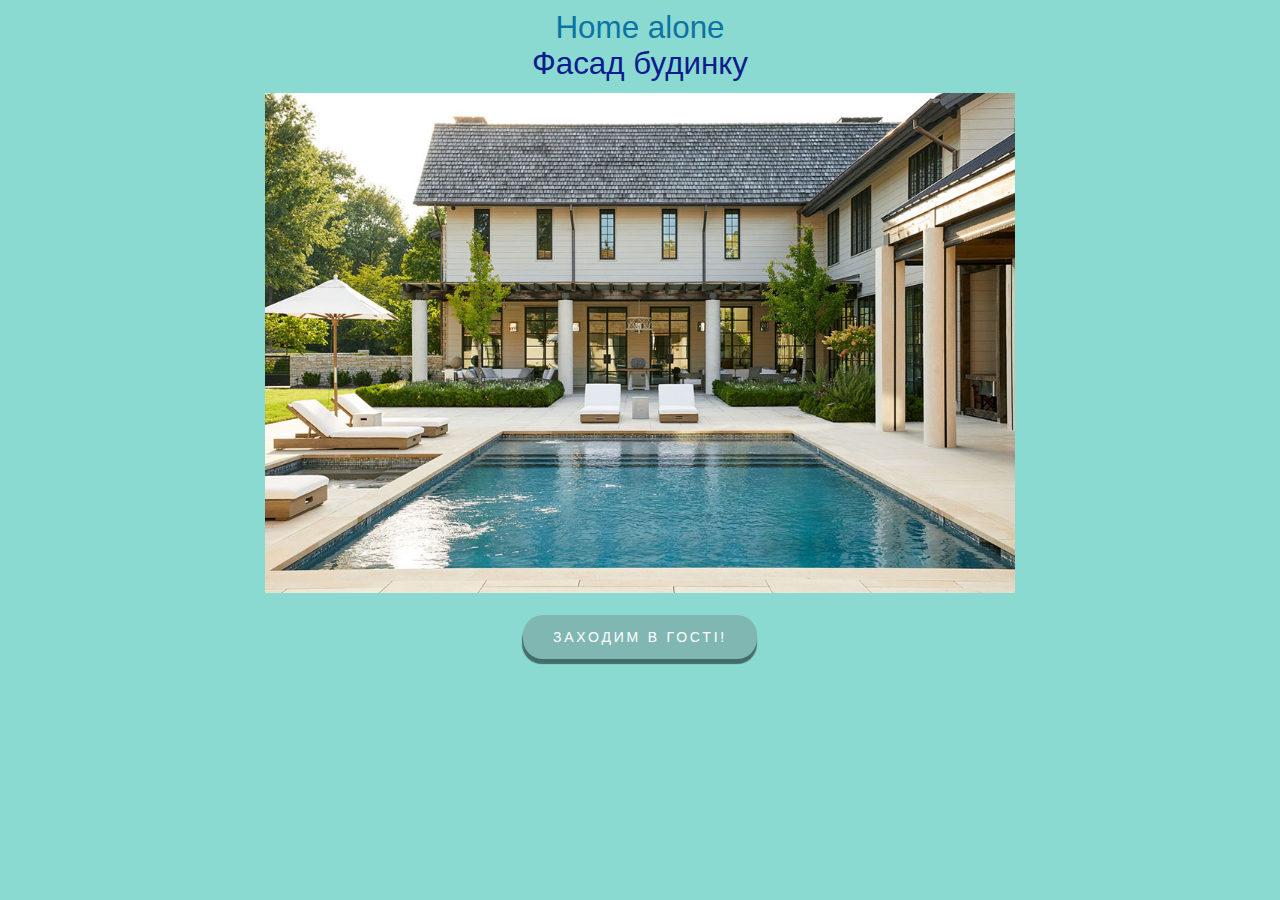
<file: index.html>
<!DOCTYPE html>
<html lang="en">
  <head>
    <meta charset="UTF-8" />
    <meta name="viewport" content="width=device-width, initial-scale=1.0" />
    <title>Home_alone</title>
    <link rel="stylesheet" href="css/style.css" />
    <title>Home alone</title>
  </head>
  <body>
    <h1>Home alone</h1>
    <div class="paragraf">Фасад будинку</div>
    <div class="block content-image">
      <a target="_blank" href="index1.html" class="botom-up block-bottom">
        <span>Столова</span>
      </a>
      <div style="display: flex;">
        <a target="_blank" href="index2.html" class="botom-left block-bottom">
          <span>Ванна кімната</span>
        </a>
        <a target="_blank" href="index3.html" class="botom-right block-bottom">
          <span>Спальня</span>
        </a>
        <a target="_blank" href="index4.html" class="botom-down block-bottom">
          <span>Спортзал</span>
        </a>
      </div>
    </div>
    <div class="footer">
      <a target="_blank" href="index1.html" class="content-bottom-info_link">
        <span>Заходим в гості!</span>
      </a>
    </div>
    <div style="height: 1rem;"></div>
  </body>
</html>
</file>
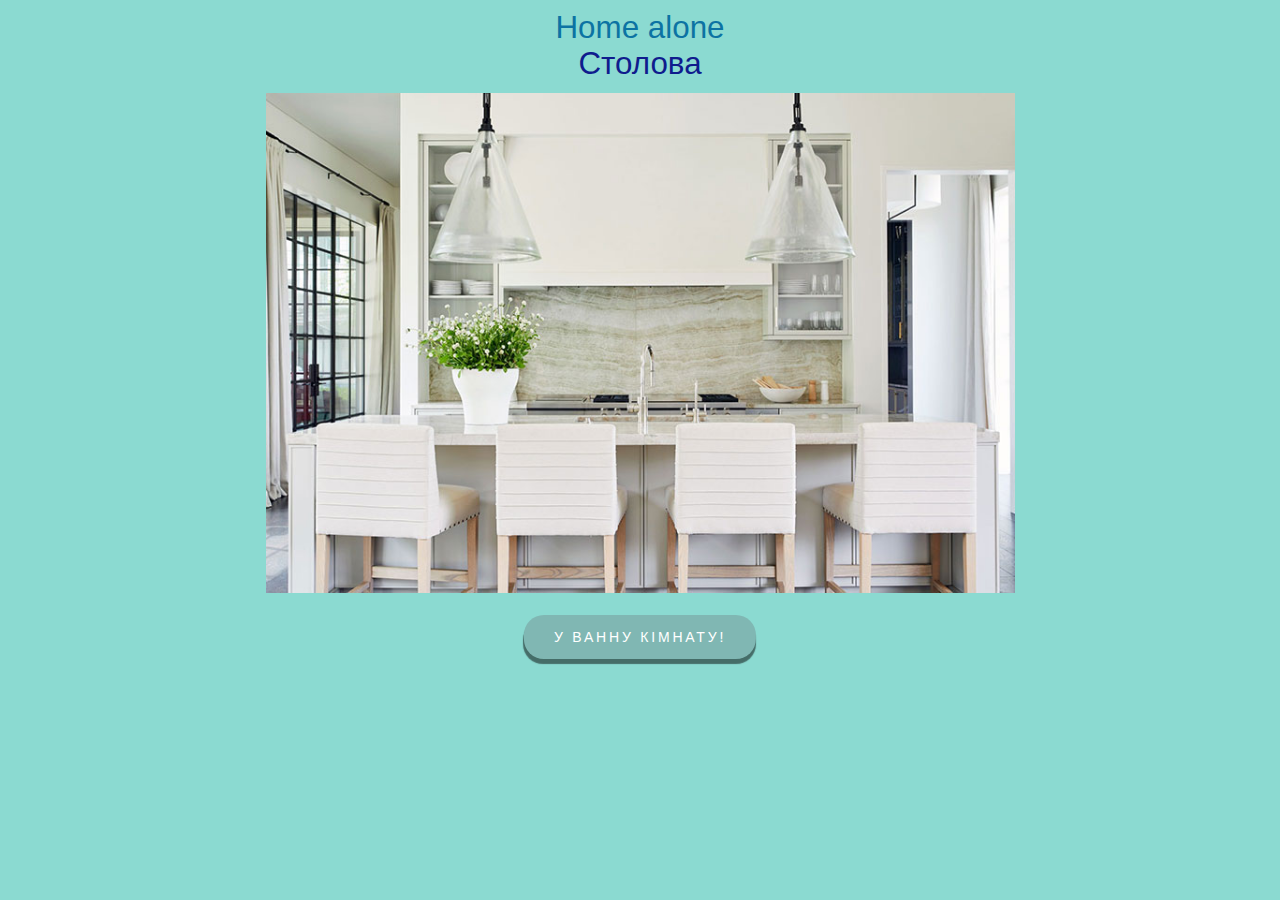
<file: index1.html>
<!DOCTYPE html>
<html lang="en">
<head>
  <meta charset="UTF-8">
  <meta name="viewport" content="width=device-width, initial-scale=1.0">
  <title>Home_alone</title>
  <link rel="stylesheet" href="css/style.css">
  <title>Home alone</title>
</head>
<body>
  <h1>Home alone</h1>
  <div class="paragraf">Столова</div>
  <div class="block content-image-1">
    <a target="_blank" href="index.html" class="botom-up block-bottom">
      <span>Вхід в будинок</span>
    </a>
    <div style="display: flex;">
      <a target="_blank" href="index2.html" class="botom-left block-bottom">
        <span>Ванна кімната</span>
      </a>
      <a target="_blank" href="index3.html" class="botom-right block-bottom">
        <span>Спальня</span>
      </a>
      <a target="_blank" href="index4.html" class="botom-down block-bottom">
        <span>Спортзал</span>
      </a>
    </div>
  </div>
  <div class="footer">
    <a
        target="_blank"
        href="index2.html"
        class="content-bottom-info_link"
      >
        <span>У ванну кімнату!</span>
      </a>
  </div>
</body>
</html>
</file>
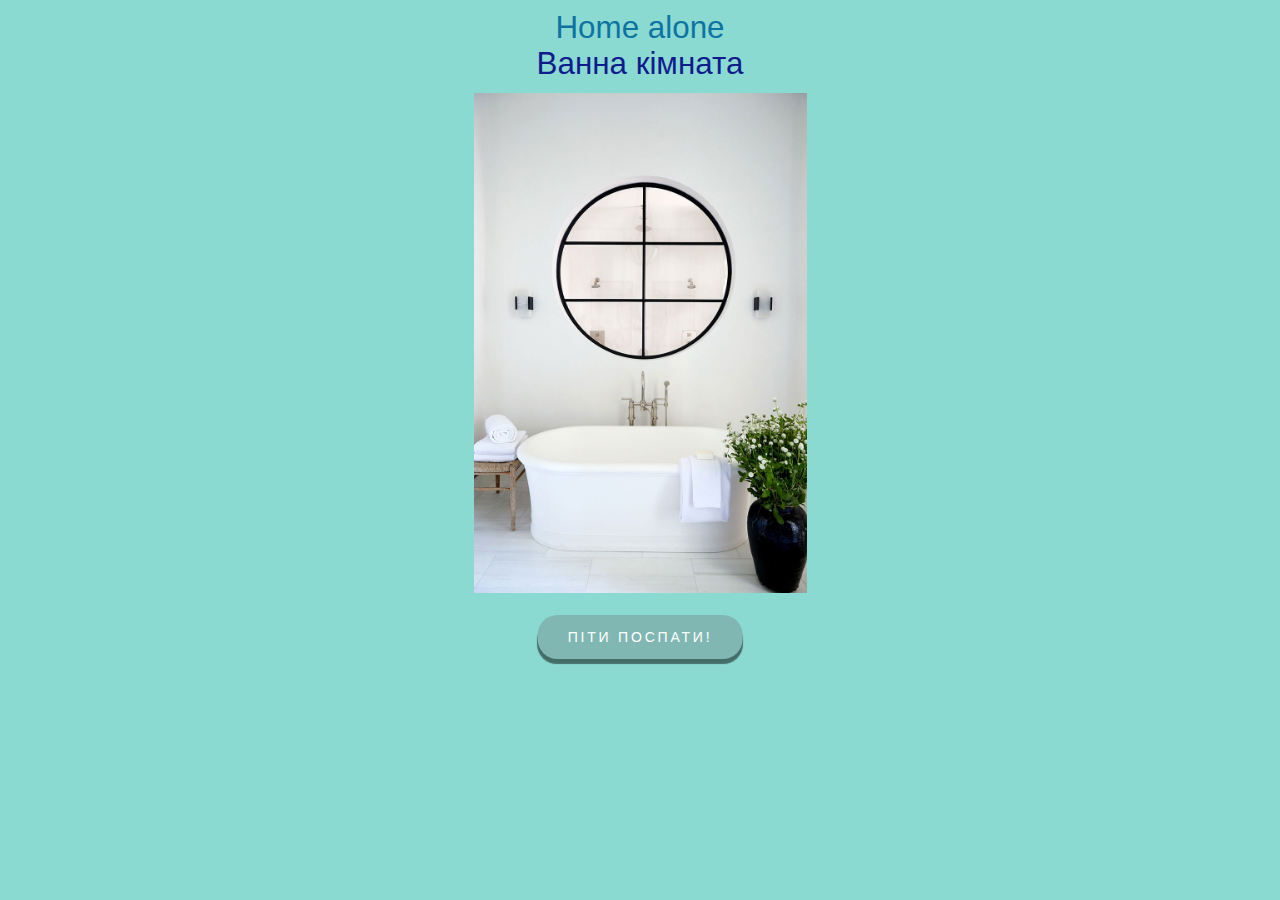
<file: index2.html>
<!DOCTYPE html>
<html lang="en">
<head>
  <meta charset="UTF-8">
  <meta name="viewport" content="width=device-width, initial-scale=1.0">
  <title>Home_alone</title>
  <link rel="stylesheet" href="css/style.css">
  <title>Home alone</title>
</head>
<body>
  <h1>Home alone</h1>
  <div class="paragraf">Ванна кімната</div>
  <div class="block content-image-2">
    <a target="_blank" href="index1.html" class="botom-up block-bottom">
      <span>Столова</span>
    </a>
    <div style="display: flex;">
      <a target="_blank" href="index.html" class="botom-left block-bottom">
        <span>Вхід в будинок</span>
      </a>
      <a target="_blank" href="index3.html" class="botom-right block-bottom">
        <span>Спальня</span>
      </a>
      <a target="_blank" href="index4.html" class="botom-down block-bottom">
        <span>Спортзал</span>
      </a>
    </div>
  </div>
  <div class="footer">
    <a
        target="_blank"
        href="index3.html"
        class="content-bottom-info_link"
      >
        <span>Піти поспати!</span>
      </a>
  </div>
</body>
</html>
</file>
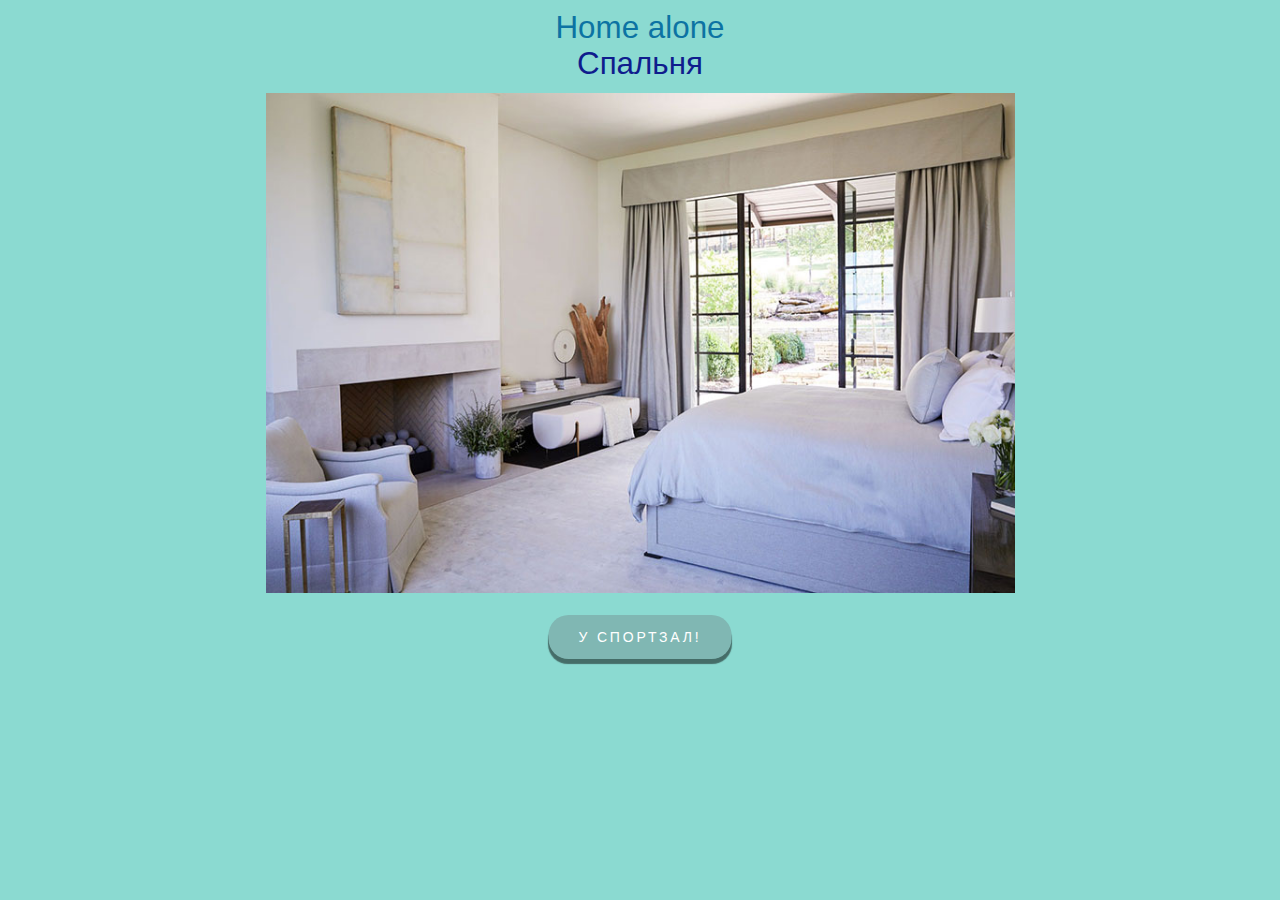
<file: index3.html>
<!DOCTYPE html>
<html lang="en">
<head>
  <meta charset="UTF-8">
  <meta name="viewport" content="width=device-width, initial-scale=1.0">
  <title>Home_alone</title>
  <link rel="stylesheet" href="css/style.css">
  <title>Home alone</title>
</head>
<body>
  <h1>Home alone</h1>
  <div class="paragraf">Спальня</div>
  <div class="block content-image-3">
    <a target="_blank" href="index1.html" class="botom-up block-bottom">
      <span>Столова</span>
    </a>
    <div style="display: flex;">
      <a target="_blank" href="index2.html" class="botom-left block-bottom">
        <span>Ванна кімната</span>
      </a>
      <a target="_blank" href="index.html" class="botom-right block-bottom">
        <span>Вхід в будинок</span>
      </a>
      <a target="_blank" href="index4.html" class="botom-down block-bottom">
        <span>Спортзал</span>
      </a>
    </div>
  </div>
  <div class="footer">
    <a
        target="_blank"
        href="index4.html"
        class="content-bottom-info_link"
      >
        <span>У спортзал!</span>
      </a>
  </div>
</body>
</html>
</file>
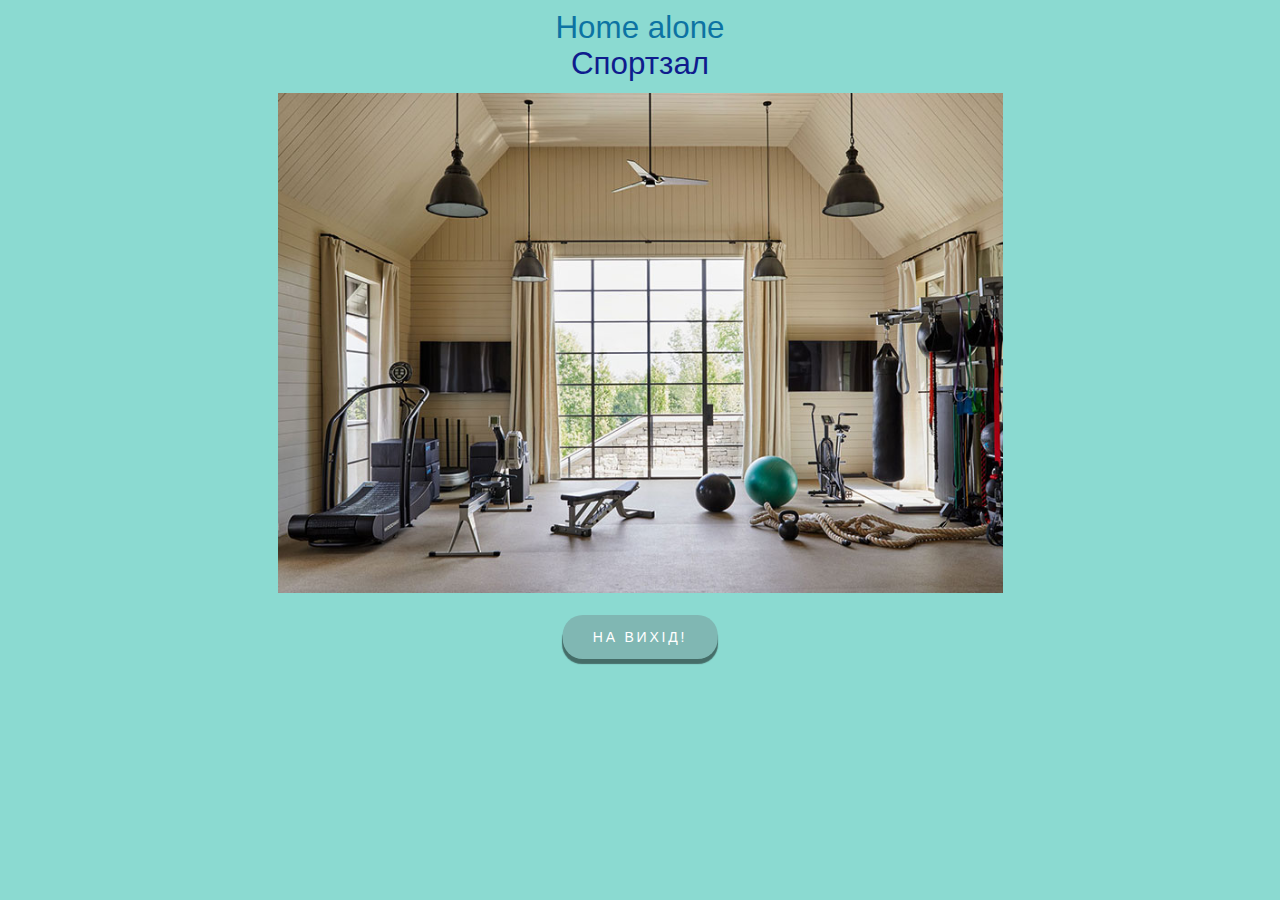
<file: index4.html>
<!DOCTYPE html>
<html lang="en">
<head>
  <meta charset="UTF-8">
  <meta name="viewport" content="width=device-width, initial-scale=1.0">
  <title>Home_alone</title>
  <link rel="stylesheet" href="css/style.css">
  <title>Home alone</title>
</head>
<body>
  <h1>Home alone</h1>
  <div class="paragraf">Спортзал</div>
  <div class="block content-image-4">
    <a target="_blank" href="index1.html" class="botom-up block-bottom">
      <span>Столова</span>
    </a>
    <div style="display: flex;">
      <a target="_blank" href="index2.html" class="botom-left block-bottom">
        <span>Ванна кімната</span>
      </a>
      <a target="_blank" href="index3.html" class="botom-right block-bottom">
        <span>Спальня</span>
      </a>
      <a target="_blank" href="index.html" class="botom-down block-bottom">
        <span>Вхід в будинок</span>
      </a>
    </div>
  </div>
  <div class="footer">
    <a
        target="_blank"
        href="index.html"
        class="content-bottom-info_link"
      >
        <span>На вихід!</span>
      </a>
  </div>
</body>
</html>
</file>
<file: css/style.css>
* {
  padding: 0;
  margin: 0;
  border: 0;
}

*,
*:before,
*:after {
  -moz-box-sizing: border-box;
  -webkit-box-sizing: border-box;
  box-sizing: border-box;
}

:focus,
:active {
  outline: none;
}

a:focus,
a:active {
  outline: none;
}

nav,
footer,
header,
aside {
  display: block;
}

html,
body {
  height: 100%;
  width: 100%;
  font-size: 100%;
  line-height: 1;
  font-size: 14px;
  -ms-text-size-adjust: 100%;
  -moz-text-size-adjust: 100%;
  -webkit-text-size-adjust: 100%;
}

input,
button,
textarea {
  font-family: inherit;
}

input::-ms-clear {
  display: none;
}

button {
  cursor: pointer;
}

button::-moz-focus-inner {
  padding: 0;
  border: 0;
}

a,
a:visited {
  text-decoration: none;
}

a:hover {
  text-decoration: none;
}

ul li {
  list-style: none;
}

img {
  vertical-align: top;
}

h1,
h2,
h3,
h4,
h5,
h6 {
  font-size: inherit;
  font-weight: 400;
}

body,
html {
  width: 100%;
  margin: 0;
  padding: 0;
  -webkit-tap-highlight-color: transparent;
  font-family: "Helvetica Neue", "Helvetica", "Arial", sans-serif;
  font-size: 1.4rem;
  font-weight: normal;
  font-weight: 400;
  font-style: normal;
  line-height: 1.8;
  height: 100%;
  letter-spacing: 0;
}

body{
  /* background: url(../img/fon.jpg) 100% 100% / cover no-repeat; */
  background: rgba(24,181,164,0.5);
}

h1 {
  color: rgb(12, 115, 163);
  text-align: center;
}
.paragraf{
  margin: -20px 0px 0px 0px;
  color: rgb(15, 28, 141);
  text-align: center;
}
.block {
  width: auto;
  height: 500px;
  position: relative;
}
.block-bottom{
  color: #ffffff00;
}
.botom-up{
  transform: translate(-50%, 0);
  white-space: nowrap;
  margin: auto 50%;
}
.botom-left{
  transform: translate(-50%, -50%);
  white-space: nowrap;
  margin: 200px 32%;
  -webkit-transform: translate(-50%, -50%);
  -moz-transform: translate(-50%, -50%);
  -ms-transform: translate(-50%, -50%);
  -o-transform: translate(-50%, -50%);
}
.botom-right{
  transform: translate( 0%, 0%);
  white-space: nowrap;
  margin: 180px -8%;
  -webkit-transform: translate( 0%, 0%);
  -moz-transform: translate( 0%, 0%);
  -ms-transform: translate( 0%, 0%);
  -o-transform: translate( 0%, 0%);
}
.botom-down{
  position: absolute;
  transform: translate(-50%, 0);
  white-space: nowrap;
  margin: 350px 50%;
  -webkit-transform: translate(-50%, 0);
  -moz-transform: translate(-50%, 0);
  -ms-transform: translate(-50%, 0);
  -o-transform: translate(-50%, 0);
}
.block-bottom:hover {
  height: 44px;
  display: inline-block;
  line-height: 44px;
  padding: 0 30px;
  border-radius: 20px;
  background-color: #80b7b3;
  -webkit-box-shadow: 0px 5px 1px rgba(0, 0, 0, 0.5);
  box-shadow: 0 5px 1px rgba(0, 0, 0, 0.5);
  font-family: Arial, "Helvetica Neue", Helvetica, sans-serif;
  color: #fff;
  font-size: 14px;
  text-transform: uppercase;
  letter-spacing: 2.8px;
  -webkit-border-radius: 20px;
  -moz-border-radius: 20px;
  -ms-border-radius: 20px;
  -o-border-radius: 20px;
  -webkit-transform: translate(-50%, 0);
  -moz-transform: translate(-50%, 0);
  -ms-transform: translate(-50%, 0);
  -o-transform: translate(-50%, 0);
  border-color: rgb(12, 115, 163);
  background-color: rgb(12, 115, 163);
}
.block-bottom:active {
  height: 44px;
  display: inline-block;
  line-height: 44px;
  padding: 0 30px;
  border-radius: 20px;
  background-color: #80b7b3;
  -webkit-box-shadow: 0px 5px 1px rgba(0, 0, 0, 0.5);
  box-shadow: 0 5px 1px rgba(0, 0, 0, 0.5);
  font-family: Arial, "Helvetica Neue", Helvetica, sans-serif;
  color: #fff;
  font-size: 14px;
  text-transform: uppercase;
  letter-spacing: 2.8px;
  -webkit-border-radius: 20px;
  -moz-border-radius: 20px;
  -ms-border-radius: 20px;
  -o-border-radius: 20px;
  -webkit-transform: translate(-50%, 0);
  -moz-transform: translate(-50%, 0);
  -ms-transform: translate(-50%, 0);
  -o-transform: translate(-50%, 0);
  position: relative;
  top: 3px;
  -webkit-box-shadow: 0px 5px 1px rgba(0, 0, 0, 0.5);
  box-shadow: 0 5px 1px rgba(0, 0, 0, 0.5);
}
.content-image{
  background:  url('../img/1.jpg') center/contain no-repeat;
  max-width: 100%;
}
.content-image-1{
  background:  url('../img/6.jpg') center/contain no-repeat;
  max-width: 100%;
}
.content-image-2{
  background:  url('../img/12.jpg') center/contain no-repeat;
  max-width: 100%;
}
.content-image-3{
  background:  url('../img/11.jpg') center/contain no-repeat;
  max-width: 100%;
}
.content-image-4{
  background:  url('../img/14.jpg') center/contain no-repeat;
  max-width: 100%;
}

.footer{
  padding: 0.5rem 0px;
  
}
.content-bottom-info_link {
  transform: translate(-50%, 0);
  white-space: nowrap;
  height: 44px;
  display: inline-block;
  line-height: 44px;
  padding: 0 30px;
  margin: auto 50%;
  border-radius: 20px;
  background-color: #80b7b3;
  -webkit-box-shadow: 0px 5px 1px rgba(0, 0, 0, 0.5);
  box-shadow: 0 5px 1px rgba(0, 0, 0, 0.5);
  font-family: Arial, "Helvetica Neue", Helvetica, sans-serif;
  color: #fff;
  font-size: 14px;
  text-transform: uppercase;
  letter-spacing: 2.8px;
  -webkit-border-radius: 20px;
  -moz-border-radius: 20px;
  -ms-border-radius: 20px;
  -o-border-radius: 20px;
  -webkit-transform: translate(-50%, 0);
  -moz-transform: translate(-50%, 0);
  -ms-transform: translate(-50%, 0);
  -o-transform: translate(-50%, 0);
}
.content-bottom-info_link span {
  padding: 0px 0px 10px 0px;
}

.content-bottom-info_link:hover {
  border-color: rgb(12, 115, 163);
  background-color: rgb(12, 115, 163);
}

.content-bottom-info_link:active {
  position: relative;
  top: 3px;
  -webkit-box-shadow: 0px 5px 1px rgba(0, 0, 0, 0.5);
  box-shadow: 0 5px 1px rgba(0, 0, 0, 0.5);
}
</file>
